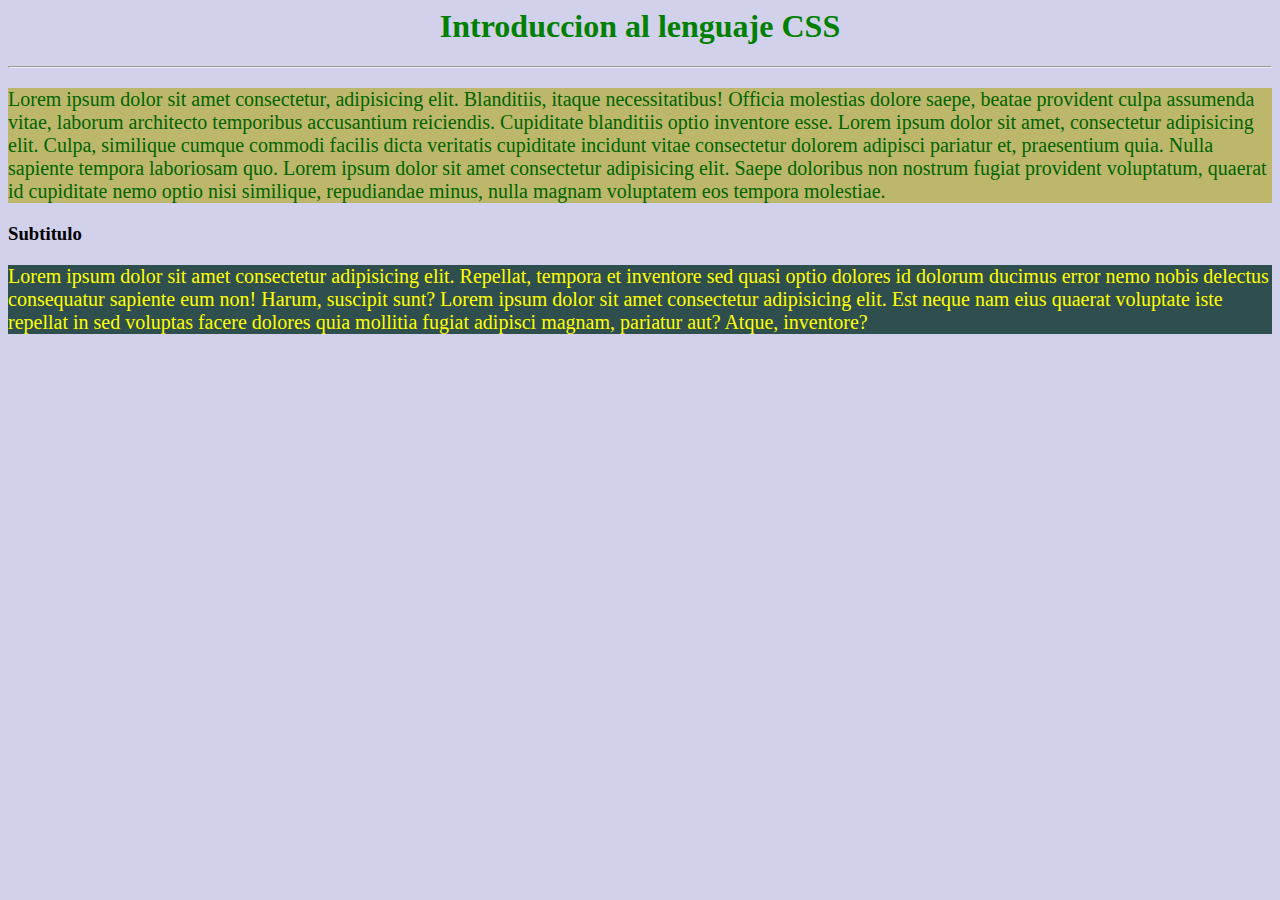
<file: 01-introduccion/index.html>
<!DOCTYPE>
<htm lang="es">
    <head>
        <meta charset="UTF-8">
        <title>Introduccion CSS</title>
        <!-- cargar estilos css del archivo externo al archivo html -->
        <link href="styles.css" rel="stylesheet" type="text/css" />
        <!-- por cada hoja que cargo se pone una etiqueta link -->
    </head>
    <body>
        <!-- estilos css en cascada co selectores-->
        <!-- <style>
            h1{color:blue}
            p{color:red}
            h3{color:seagreen}
        </style> -->

        <h1 id="titulo-principal"; style="color: green">Introduccion al lenguaje CSS</h1>
        <hr>
        <p class="p-size p-green">
            Lorem ipsum dolor sit amet consectetur, adipisicing elit. Blanditiis, itaque necessitatibus! Officia molestias dolore saepe, beatae provident culpa assumenda vitae, laborum architecto temporibus accusantium reiciendis. Cupiditate blanditiis optio inventore esse. Lorem ipsum dolor sit amet, consectetur adipisicing elit. Culpa, similique cumque commodi facilis dicta veritatis cupiditate incidunt vitae consectetur dolorem adipisci pariatur et, praesentium quia. Nulla sapiente tempora laboriosam quo. Lorem ipsum dolor sit amet consectetur adipisicing elit. Saepe doloribus non nostrum fugiat provident voluptatum, quaerat id cupiditate nemo optio nisi similique, repudiandae minus, nulla magnam voluptatem eos tempora molestiae.
        </p>
        <h3>Subtitulo</h3>
        <p class="p-size p-red">
            Lorem ipsum dolor sit amet consectetur adipisicing elit. Repellat, tempora et inventore sed quasi optio dolores id dolorum ducimus error nemo nobis delectus consequatur sapiente eum non! Harum, suscipit sunt? Lorem ipsum dolor sit amet consectetur adipisicing elit. Est neque nam eius quaerat voluptate iste repellat in sed voluptas facere dolores quia mollitia fugiat adipisci magnam, pariatur aut? Atque, inventore?
        </p>
    </body>
</html>
</file>
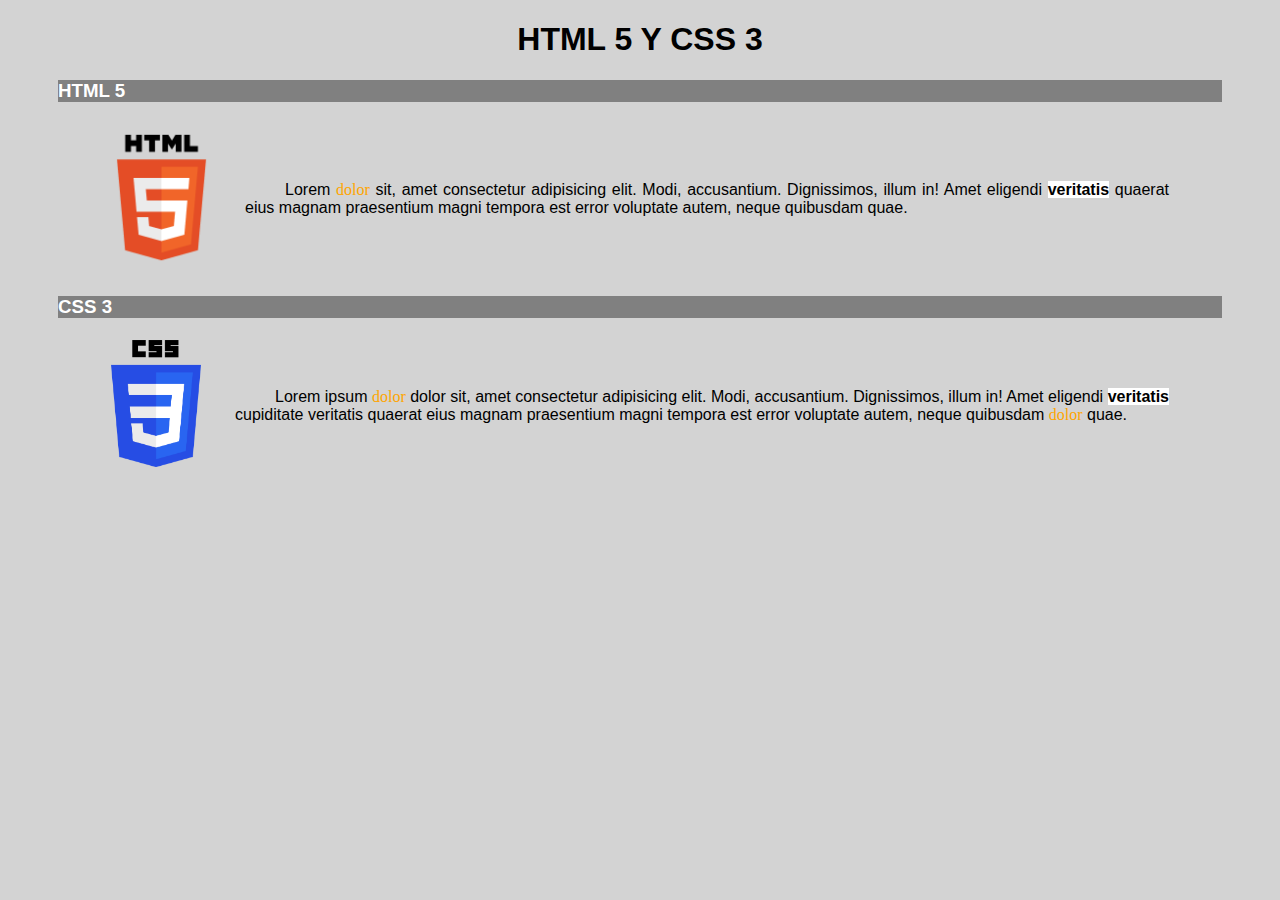
<file: 04-act-texto-html-css/index.html>
<!DOCTYPE html>
<html lang="en">
<head>
    <meta charset="UTF-8">
    <title>Document</title>
    <link href="styles.css" rel="stylesheet" type="text/css">
</head>
<body>
    <h1 class="titulo">HTML 5 Y CSS 3</h1>
    <h3 class="subtitulos">HTML 5</h3>
    <div>
        <table>
            <tr>
                <td>
                    <img src="html5.png" alt="Logo HTML5" width="100">
                </td>
                <td>
                    <p>
                        Lorem <span class="orange">dolor</span>  sit, amet consectetur adipisicing elit. Modi, accusantium. Dignissimos, illum in! Amet eligendi <strong><span class="blanco">veritatis</span></strong>  quaerat eius magnam praesentium magni tempora est error voluptate autem, neque quibusdam quae.
                    </p>
                </td>
            </tr>
        </table>
    </div>

    <h3 class="subtitulos">CSS 3</h3>
    <div>
        <table>
            <tr>
                <td>
                    <img src="css.png" alt="Logo CSS" width="90">
                </td>
                <td>
                    <p>
                        Lorem ipsum <span class="orange">dolor</span> dolor sit, amet consectetur adipisicing elit. Modi, accusantium. Dignissimos, illum in! Amet eligendi <strong><span class="blanco">veritatis</span></strong> cupiditate veritatis quaerat eius magnam praesentium magni tempora est error voluptate autem, neque quibusdam <span class="orange">dolor</span> quae.
                    </p>
                </td>
            </tr>
        </table>
    </div>
</body>
</html>
</file>
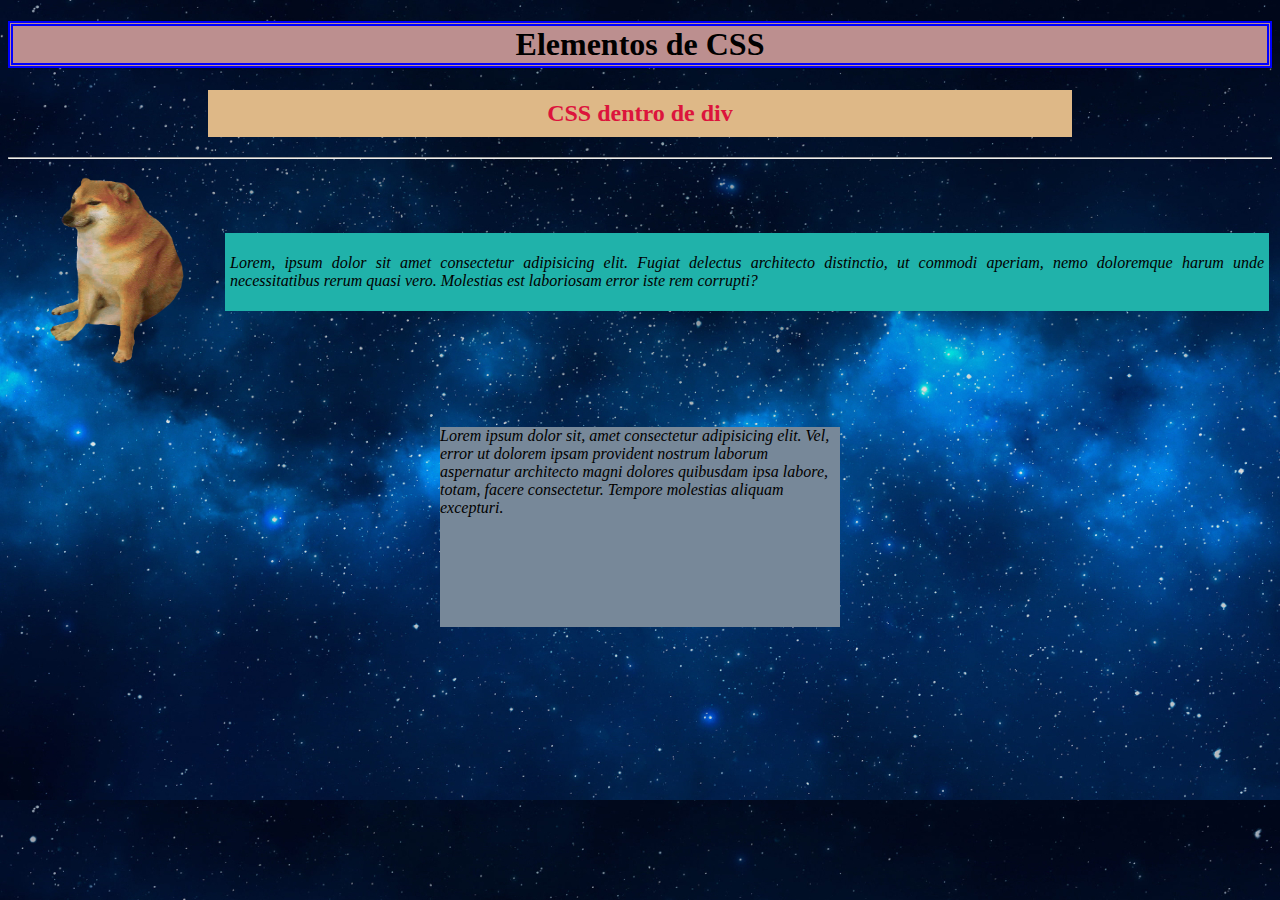
<file: 01-introduccion/elementos-css.html>
<!DOCTYPE html>
<html lang="es">
    <head>
        <meta charset="UTF-8">
        <title>Elementos CSS</title>
        <link rel="stylesheet" href="elementos-css.css" type="text/css" />
        <link rel="shortcut icon" href="css.png" />
    </head>
    <body>
        <h1 class="title">Elementos de CSS</h1>
        <h2 class="subtitle">CSS dentro de div</h2>
        <hr/>
        <table>
            <tr>
                <td>
                    <div>
                        <img src="pngwing.com.png" alt="Chems" width="200">
                    </div>
                </td>
                <td>
                    <div id="caja">
                        <p>Lorem, ipsum dolor sit amet consectetur adipisicing elit. Fugiat delectus architecto distinctio, ut commodi aperiam, nemo doloremque harum unde necessitatibus rerum quasi vero. Molestias est laboriosam error iste rem corrupti?</p>
                    </div>
                </td>
            </tr>
        </table>

        <div id="caja2">
            <p> Lorem ipsum dolor sit, amet consectetur adipisicing elit. Vel, error ut dolorem ipsam provident nostrum laborum aspernatur architecto magni dolores quibusdam ipsa labore, totam, facere consectetur. Tempore molestias aliquam excepturi.</p>
        </div>
    </body>
</html>
</file>
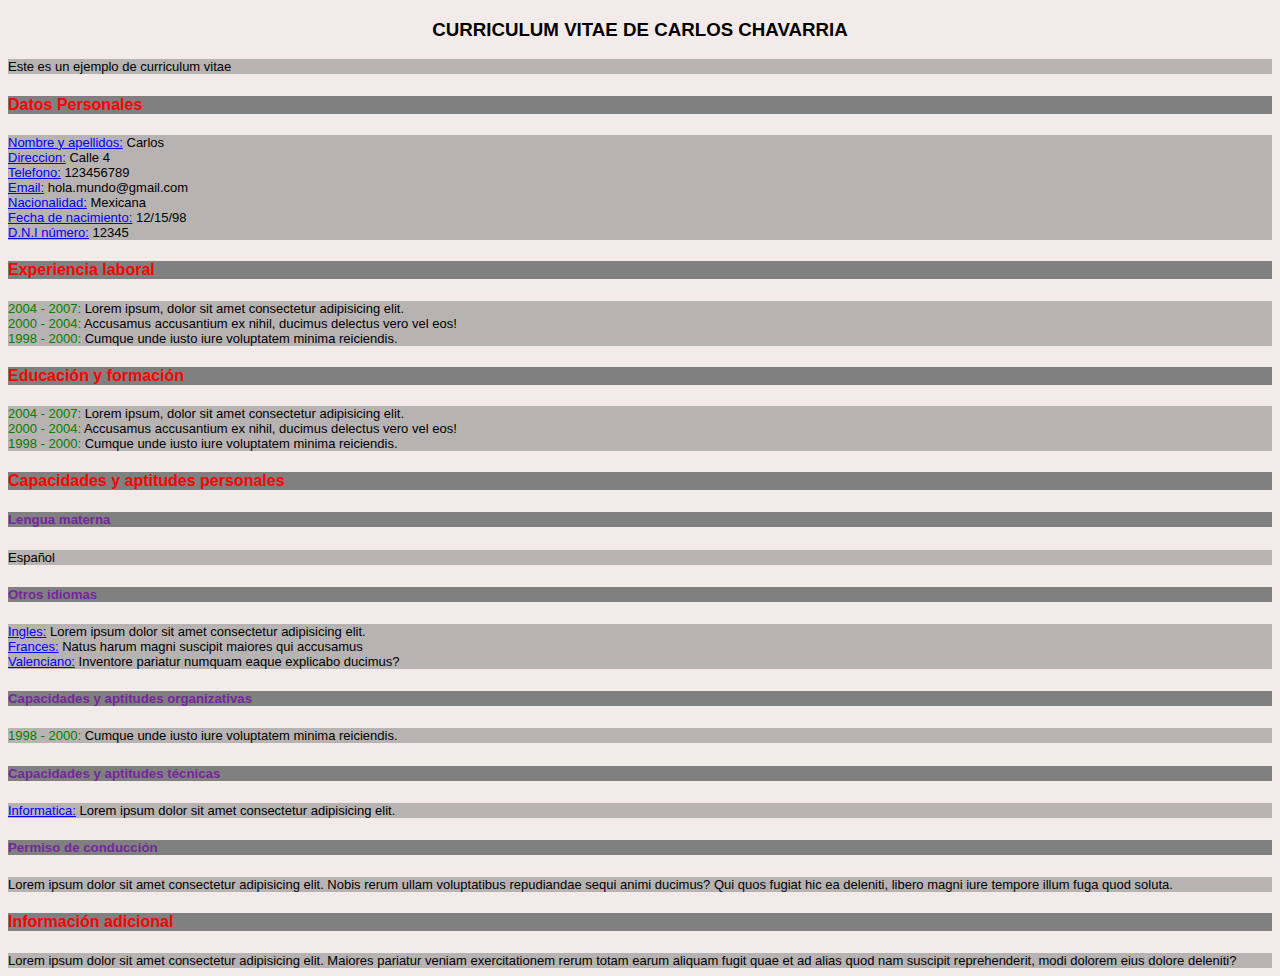
<file: 02-act-curriculum-texto/actividad-curriculum.html>
<!DOCTYPE html>
<html lang="es">
  <head>
    <meta charset="UTF-8" />
    <title>Document</title>
    <link href="actividad-curriculum.css" rel="stylesheet" type="text/css">
  </head>
  <body class="fuente">
      <h3 id="titulo">CURRICULUM VITAE DE CARLOS CHAVARRIA</h3>
      <p class="texto">Este es un ejemplo de curriculum vitae</p>
      <h4 class="subtitulo">Datos Personales</h4>
      <div class="texto">
          <p><span class="blue">Nombre y apellidos:</span> Carlos</p>
          <p><span class="blue">Direccion:</span> Calle 4</p>
          <p><span class="blue">Telefono:</span> 123456789</p>
          <p><span class="blue">Email:</span> hola.mundo@gmail.com</p>
          <p><span class="blue">Nacionalidad:</span> Mexicana</p>
          <p><span class="blue">Fecha de nacimiento:</span> 12/15/98</p>
          <p><span class="blue">D.N.I número:</span> 12345</p>
      </div>

      <h4 class="subtitulo">Experiencia laboral</h4>
      <div class="texto">
          <p><span class="green">2004 - 2007:</span> Lorem ipsum, dolor sit amet consectetur adipisicing elit.  </p>
          <p><span class="green">2000 - 2004:</span> Accusamus accusantium ex nihil,  ducimus delectus vero vel eos!</p>
          <p><span class="green">1998 - 2000:</span> Cumque unde iusto iure voluptatem minima reiciendis.</p>
      </div>

      <h4 class="subtitulo">Educación y formación</h4>
      <div class="texto">
          <p><span class="green">2004 - 2007:</span> Lorem ipsum, dolor sit amet consectetur adipisicing elit.  </p>
          <p><span class="green">2000 - 2004:</span> Accusamus accusantium ex nihil,  ducimus delectus vero vel eos!</p>
          <p><span class="green">1998 - 2000:</span> Cumque unde iusto iure voluptatem minima reiciendis.</p>
      </div>

      <h4 class="subtitulo">Capacidades y aptitudes personales</h4>
      <h5 class="secciones">Lengua materna</h5>
      <p class="texto">Español</p>

      <h5 class="secciones">Otros idiomas</h5>
      <div class="texto">
          <p><span class="blue">Ingles:</span> Lorem ipsum dolor sit amet consectetur adipisicing elit.</p>
          <p><span class="blue">Frances:</span> Natus harum magni suscipit maiores qui accusamus</p>
          <p><span class="blue">Valenciano:</span> Inventore pariatur numquam eaque explicabo ducimus?</p>
      </div>

      <h5 class="secciones">Capacidades y aptitudes organizativas</h5>
      <p class="texto"><span class="green">1998 - 2000:</span> Cumque unde iusto iure voluptatem minima reiciendis.</p>

      <h5 class="secciones">Capacidades y aptitudes técnicas</h5>
      <p class="texto"><span class="blue">Informatica:</span> Lorem ipsum dolor sit amet consectetur adipisicing elit.   </p>

      <h5 class="secciones">Permiso de conducción</h5>
      <p class="texto">Lorem ipsum dolor sit amet consectetur adipisicing elit. Nobis rerum ullam voluptatibus repudiandae sequi animi ducimus? Qui quos fugiat hic ea deleniti, libero magni iure tempore illum fuga quod soluta.</p>

      <h4 class="subtitulo">Información adicional</h4>
      <p class="texto">Lorem ipsum dolor sit amet consectetur adipisicing elit. Maiores pariatur veniam exercitationem rerum totam earum aliquam fugit quae et ad alias quod nam suscipit reprehenderit, modi dolorem eius dolore deleniti?</p>
  </body>
</html>
</file>
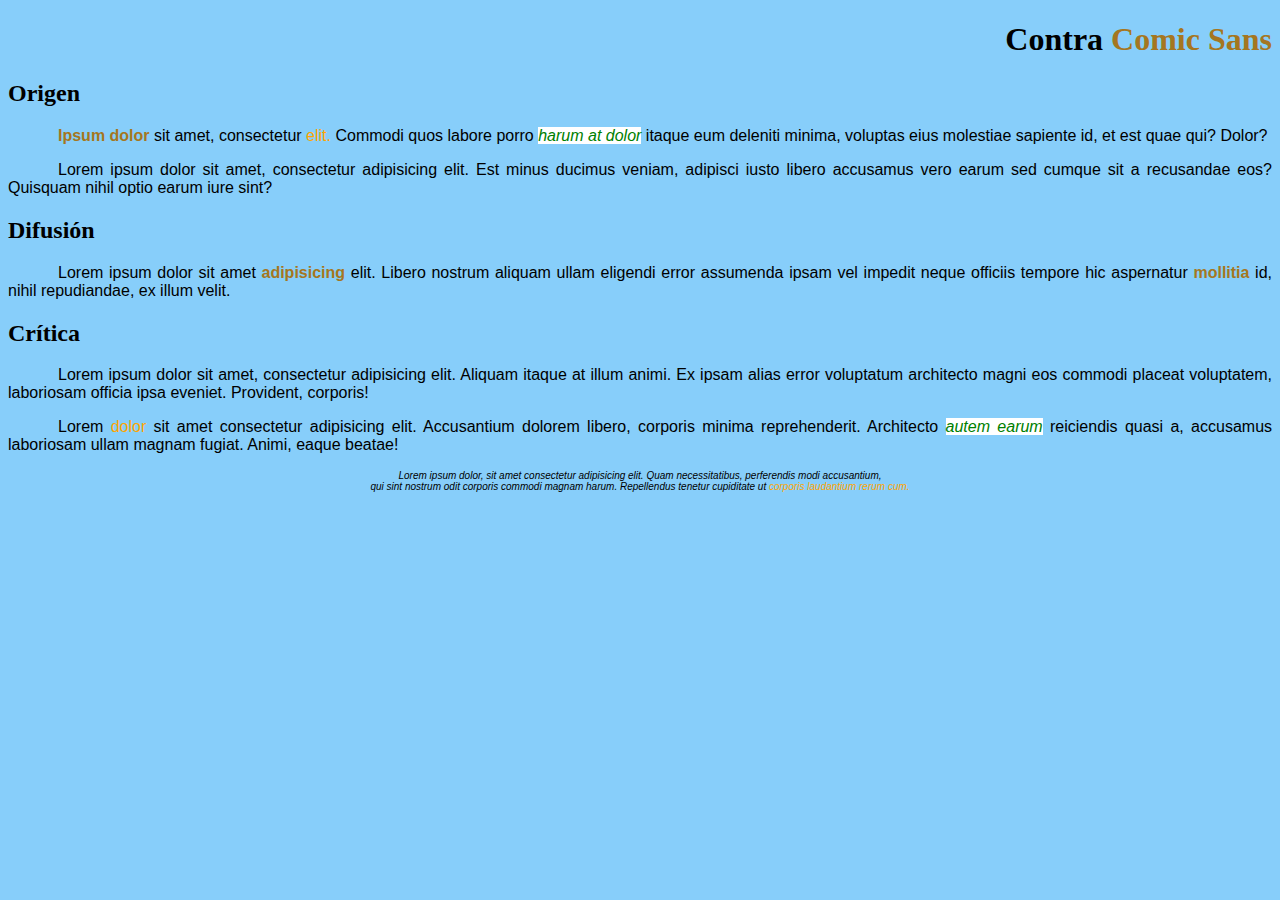
<file: 02-act-curriculum-texto/actividad-texto.html>
<!DOCTYPE html>
<html lang="en">
  <head>
    <meta charset="UTF-8" />
    <title>Document</title>
    <link href="actividad-texto.css" rel="stylesheet" type="text/css" />
  </head>
  <body>
    <h1 id="encabezado">Contra <span class="orange">Comic Sans</span></h1>
    <h2 class="titulo">Origen</h2>
    <p class="texto">
      <strong class="orange">Ipsum dolor</strong> sit amet, consectetur
      <span class="orangeligth">elit.</span> Commodi quos labore porro
      <span class="marcatextos">harum at dolor</span> itaque eum deleniti
      minima, voluptas eius molestiae sapiente id, et est quae qui? Dolor?
    </p>
    <p class="texto">
      Lorem ipsum dolor sit amet, consectetur adipisicing elit. Est minus
      ducimus veniam, adipisci iusto libero accusamus vero earum sed cumque sit
      a recusandae eos? Quisquam nihil optio earum iure sint?
    </p>

    <h2>Difusión</h2>
    <p class="texto">
      Lorem ipsum dolor sit amet <strong class="orange">adipisicing</strong> elit. Libero nostrum
      aliquam ullam eligendi error assumenda ipsam vel impedit neque officiis
      tempore hic aspernatur <strong class="orange">mollitia</strong> id, nihil repudiandae, ex illum velit.
    </p>

    <h2>Crítica</h2>
    <p class="texto">
      Lorem ipsum dolor sit amet, consectetur adipisicing elit. Aliquam itaque
      at illum animi. Ex ipsam alias error voluptatum architecto magni eos
      commodi placeat voluptatem, laboriosam officia ipsa eveniet. Provident,
      corporis!
    </p>

    <P class="texto">Lorem <span class="orangeligth">dolor</span> sit amet consectetur adipisicing elit. Accusantium dolorem libero, corporis minima reprehenderit. Architecto <span class="marcatextos">autem earum</span> reiciendis quasi a, accusamus laboriosam ullam magnam fugiat. Animi, eaque beatae!</P>

    <footer id="foot">
      <p class="foot">
        Lorem ipsum dolor, sit amet consectetur adipisicing elit. Quam
        necessitatibus, perferendis modi accusantium, <br />
        qui sint nostrum odit corporis commodi magnam harum. Repellendus tenetur
        cupiditate ut
        <span class="orangeligth">corporis laudantium rerum cum.</span>
      </p>
    </footer>
  </body>
</html>
</file>
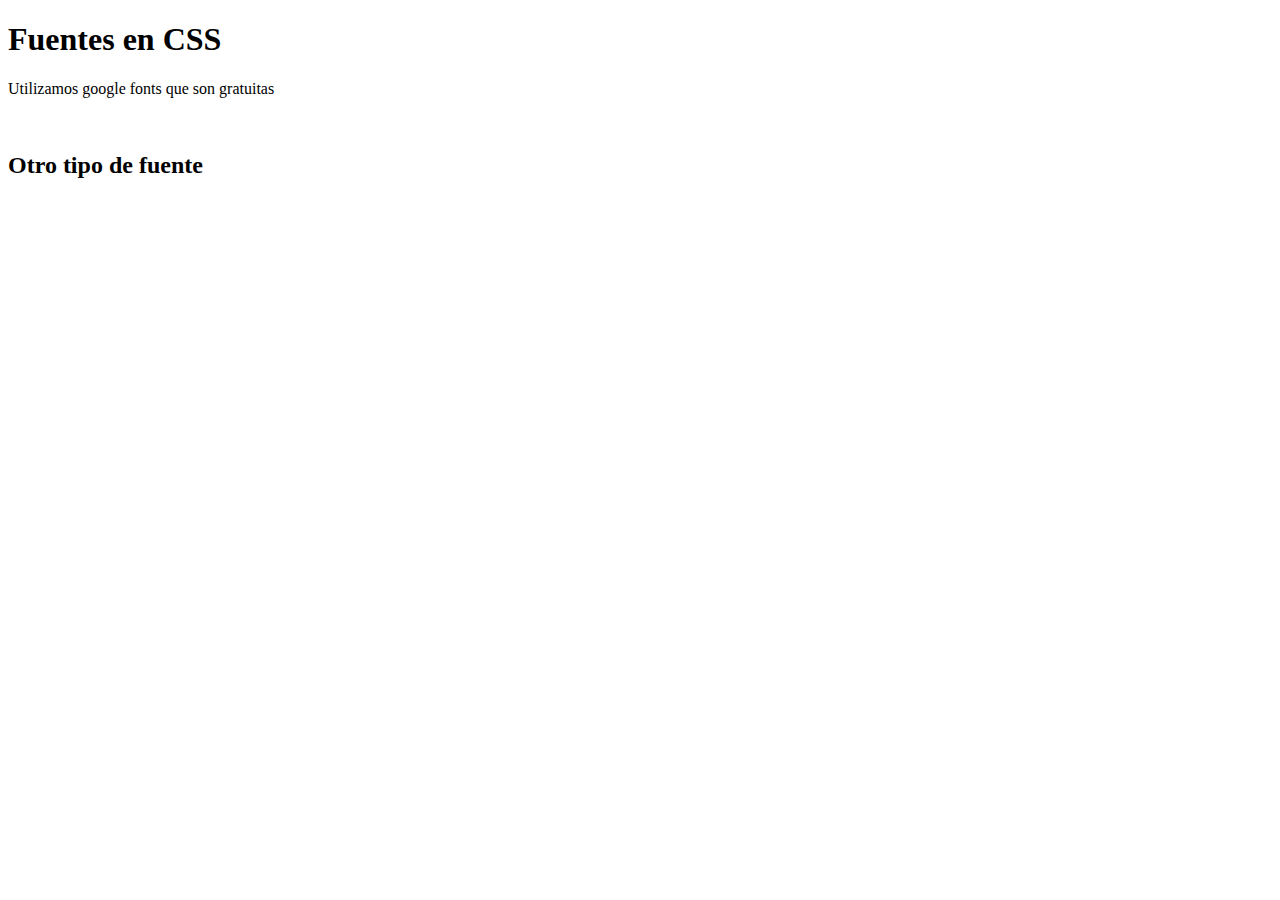
<file: 03-fuentes-html-y-css/fuentes.html>
<!DOCTYPE html>
<html lang="en">
    <head>  
        <meta charset="UTF-8">
        <title>Fuentes</title>
        <link href="fuentes.css" rel="stylesheet" type="text/css">
        <link rel="preconnect" href="https://fonts.googleapis.com">
        <link rel="preconnect" href="https://fonts.gstatic.com" crossorigin>
        <link href="https://fonts.googleapis.com/css2?family=Caveat:wght@400;700&display=swap" rel="stylesheet">
        <link rel="preconnect" href="https://fonts.googleapis.com">
        <link rel="preconnect" href="https://fonts.gstatic.com" crossorigin>
        <link href="https://fonts.googleapis.com/css2?family=Caveat:wght@400;700&family=Lobster+Two:ital,wght@0,400;1,700&display=swap" rel="stylesheet">
    </head>
    <body>
        <h1>Fuentes en CSS</h1>
        <p>Utilizamos google fonts que son gratuitas</p>
        <br>
        <h2>Otro tipo de fuente</h2>
    </body>
</html>
</file>
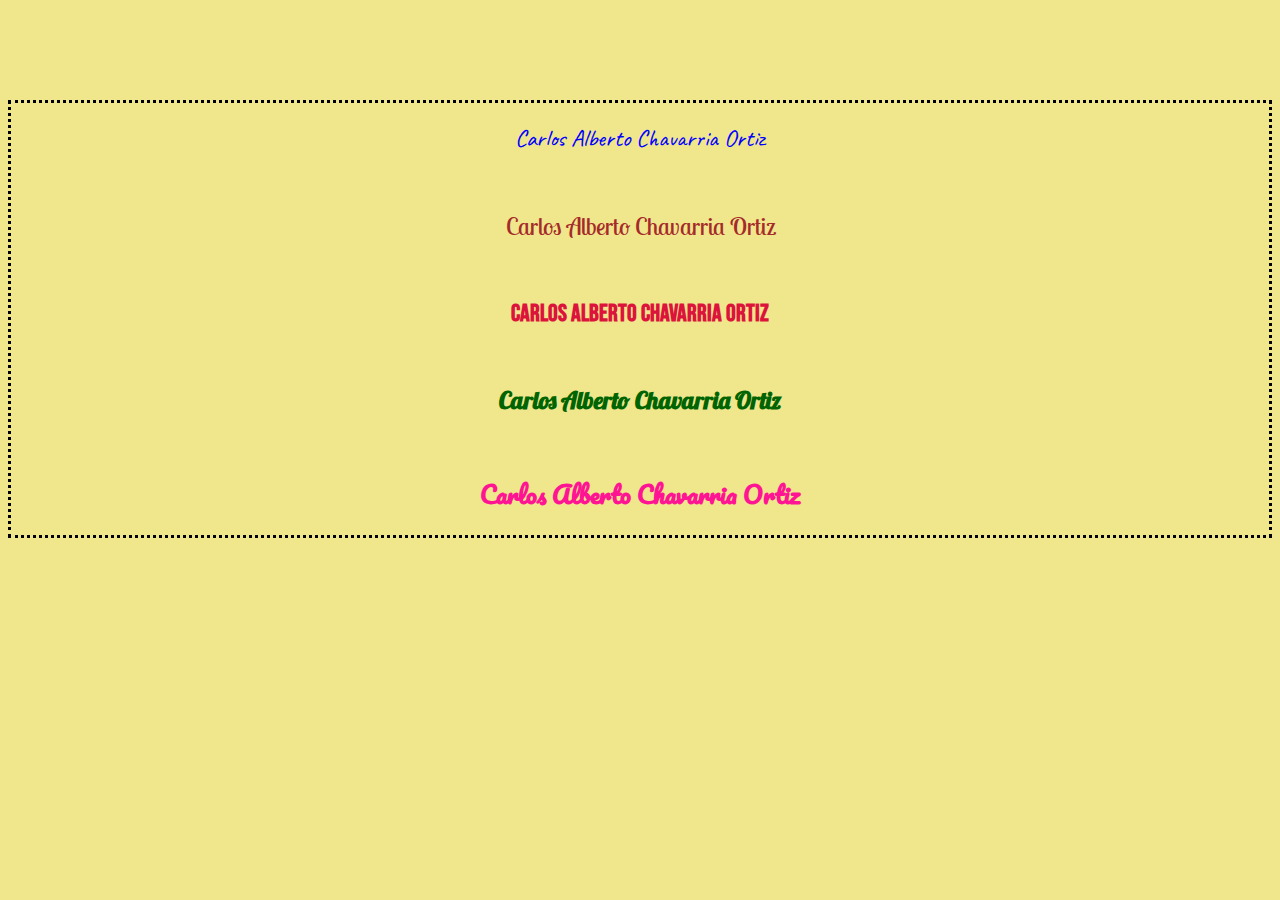
<file: 03-fuentes-html-y-css/planas.html>
<!DOCTYPE html>
<html lang="en">
    <head>  
        <meta charset="UTF-8">
        <title>Fuentes</title>
        <link href="fuentes.css" rel="stylesheet" type="text/css">
        <link rel="preconnect" href="https://fonts.googleapis.com">
        <link rel="preconnect" href="https://fonts.gstatic.com" crossorigin>
        <link href="https://fonts.googleapis.com/css2?family=Caveat:wght@400;700&display=swap" rel="stylesheet">
        <link rel="preconnect" href="https://fonts.googleapis.com">
        <link rel="preconnect" href="https://fonts.gstatic.com" crossorigin>
        <link href="https://fonts.googleapis.com/css2?family=Caveat:wght@400;700&family=Lobster+Two:ital,wght@0,400;1,700&display=swap" rel="stylesheet">
        <link rel="preconnect" href="https://fonts.googleapis.com">
        <link rel="preconnect" href="https://fonts.gstatic.com" crossorigin>
        <link href="https://fonts.googleapis.com/css2?family=Bebas+Neue&family=Caveat:wght@400;700&family=Lobster+Two:ital,wght@0,400;1,700&display=swap" rel="stylesheet">
        <link rel="preconnect" href="https://fonts.googleapis.com">
        <link rel="preconnect" href="https://fonts.gstatic.com" crossorigin>
        <link href="https://fonts.googleapis.com/css2?family=Bebas+Neue&family=Caveat:wght@400;700&family=Lobster&family=Lobster+Two:ital,wght@0,400;1,700&display=swap" rel="stylesheet">
        <link rel="preconnect" href="https://fonts.googleapis.com">
        <link rel="preconnect" href="https://fonts.gstatic.com" crossorigin>
        <link href="https://fonts.googleapis.com/css2?family=Bebas+Neue&family=Caveat:wght@400;700&family=Lobster&family=Lobster+Two:ital,wght@0,400;1,700&family=Pacifico&display=swap" rel="stylesheet">
    </head>
    <body class="text">
        <div>
            <h2 class="fuente1">Carlos Alberto Chavarria Ortiz</h2>
            <br>
            <h2 class="fuente2">Carlos Alberto Chavarria Ortiz</h2>
            <br>
            <h2 class="fuente3">Carlos Alberto Chavarria Ortiz</h2>
            <br>
            <h2 class="fuente4">Carlos Alberto Chavarria Ortiz</h2>
            <br>
            <h2 class="fuente5">Carlos Alberto Chavarria Ortiz</h2>
        </div>
    </body>
</html>
</file>
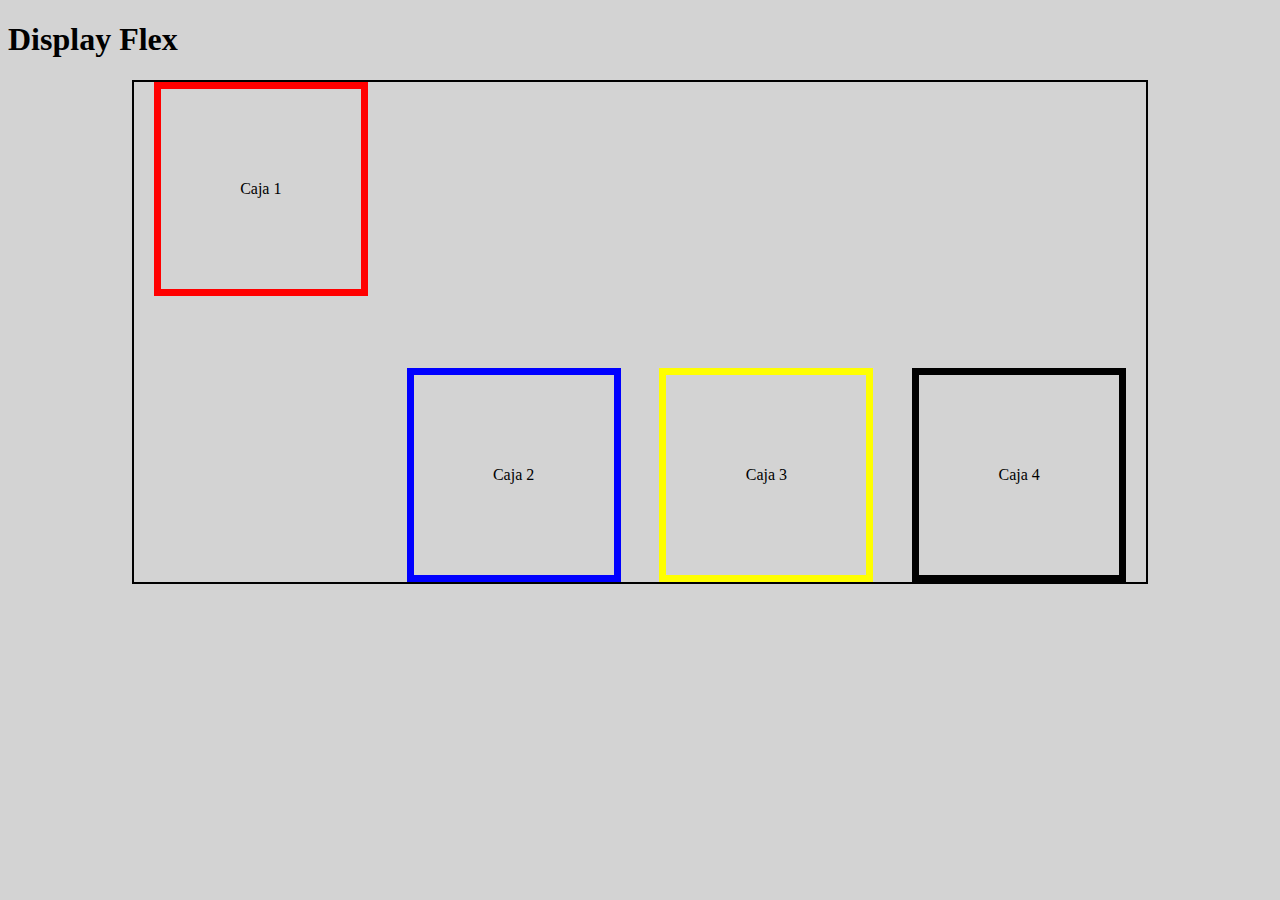
<file: 05-display-flex/display-flex.html>
<!DOCTYPE html>
<html lang="es">
    <head>
        <meta charset="UTF-8">
        <title>Document</title>
        <link rel="stylesheet" type="text/css" href="display-flex.css">
    </head>
    <body>
        <h1>Display Flex</h1>
        <section class="container">
            <div class="caja caja1"><p>Caja 1</p></div>
            <div class="caja caja2">Caja 2</div>
            <div class="caja caja3">Caja 3</div>
            <div class="caja caja4">Caja 4</div>
        </section>
    </body>
</html>
</file>
<file: 01-introduccion/styles.css>
body{background-color: rgb(209, 209, 236);}
/* selectores de etiqueta, es el que tiene menor peso */
/* h1{color: blue; text-align: center;} */
/* p{background-color: darkgreen;} */

/* selector con id, este es mas importante que el de clase */
#titulo-principal{
    color: blue;
    text-align: center;
}

/* clases css */
.p-size {
    font-size: 20px;
}

.p-green {
    color: darkgreen;
    background-color: darkkhaki;
}

.p-red{
    color: yellow;
    background-color: darkslategray;
}

/* el ultimo selector que existe es in-lin que es aplicarlo directamente en el codigo HTML pero tiene menor grado en la jerarquia de selectores*/
</file>
<file: 04-act-texto-html-css/styles.css>
body{
    background-color: lightgrey;
    font-family: Arial, Helvetica, sans-serif;
}

.titulo{
    text-align: center;
}

.subtitulos{
    color: white;
    background-color: grey;
    margin-right: 50px;
    margin-left: 50px;
}

p{
    text-indent: 40px;
    text-align: justify;
    margin-left: 30px;
}

div{
    margin-left: 100px;
    margin-right: 100px;
}

.orange{
    font-family: cursive;
    color: orange;
}

.blanco{
    background-color: white;
}
</file>
<file: 01-introduccion/elementos-css.css>
body{
    background-image: url('wallpaperbetter.com_1280x800.jpg');
    background-size: cover;
}

.title{
    text-align: center;
    color: black;
    background-color: rosybrown;
    border: 5px double blue;
}

.subtitle{
    background-color: burlywood;
    color: crimson;
    text-align: center;
    padding: 10px;
    margin-right: 200px;
    margin-left: 200px;
}

#caja{
    margin-left: 10px;
    text-align: justify;
    background-color: lightseagreen;
    padding: 5px;
}

/* estilo por separado segun el tipo de elemento html referenciado pero que estan dentro de un mismo conjunto */
/* compartiendo estilos */
#caja p, #caja2{
    font-style: italic;
}

#caja2{
    width: 400px;
    height: 200px;
    background-color: lightslategrey;
    /* centar elemento, 50px para superior e inferior con respecto a los elemntos anterior y posterior, auto para los lados */
    margin: 50px auto;
}
</file>
<file: 02-act-curriculum-texto/actividad-curriculum.css>
body{
    background-color: rgb(243, 234, 234);
}

.fuente{
    font-family: Arial, Helvetica, sans-serif;
}

#titulo{
    text-align: center;
}

.subtitulo{
    color: red;
    background-color: grey;
}

.secciones{
    background-color: grey;
    color: rgb(117, 39, 156);
}

.texto{
    background-color: rgb(184, 179, 179);
    font-size: small;
}

.green{
    color: green;
}

.blue{
    color: blue;
    text-decoration: underline;
}

p {
    padding: 0;
    margin: 0;
}
</file>
<file: 02-act-curriculum-texto/actividad-texto.css>
body{background-color:lightskyblue}

#encabezado{
    font-family: Cambria, Cochin, Georgia, Times, 'Times New Roman', serif;
    text-align: right;
}

.titulo{
    font-family: Cambria, Cochin, Georgia, Times, 'Times New Roman', serif;
}

.texto{
    text-indent: 50px;
    font-size: 3;
    font-family: Arial, Helvetica, sans-serif;
    text-align: justify;
}

.orange{
    color: rgb(165, 118, 32);
}

.orangeligth{
    color: orange;
}

.marcatextos{
    background-color: white;
    font-style: italic;
    color: green;
}

#foot{
    text-align: center;
    font-style: italic;
    font-size: 10px;
    font-family:'Segoe UI', Tahoma, Geneva, Verdana, sans-serif;
}
</file>
<file: 03-fuentes-html-y-css/fuentes.css>
.text{
    text-align: center;
    background-color: khaki;
    margin-top: 100px;
}

div{
    border: dotted;
}

.fuente1{
    font-family: 'Caveat', cursive;
    /* referencia del peso de la tipografia */
    font-weight: 400;
    color: blue;
}

.fuente2{
    font-family: 'Lobster Two', cursive;
    font-weight: 400;
    color: brown;
}

.fuente3{
    font-family: 'Bebas Neue', cursive;
    color: crimson;
}

.fuente4{
    font-family: 'Lobster', cursive;
    color: darkgreen;
}

.fuente5{
    font-family: 'Pacifico', cursive;
    color: deeppink;
}
</file>
<file: 05-display-flex/display-flex.css>
body{
    background-color: lightgray;
}

.container{
    min-height: 500px;
    display: flex;
    flex-wrap: wrap;
    justify-content: space-around;
    width: 80%;
    margin: 0 auto;
    border: 2px solid black;
    align-items:flex-end;
}

.caja{
    width: 200px;
    height: 200px;
    display: flex;
    /* alinea en el centro verticalmente */
    align-items: center;
    /* alinea en el centro horizontalmente */
    justify-content: center;
}

.caja1{
    border: 7px solid red;
    align-self: flex-start;
}
.caja2{
    border: 7px solid blue;
}
.caja3{
    border: 7px solid yellow;
}
.caja4{
    border: 7px solid black;
}
</file>
